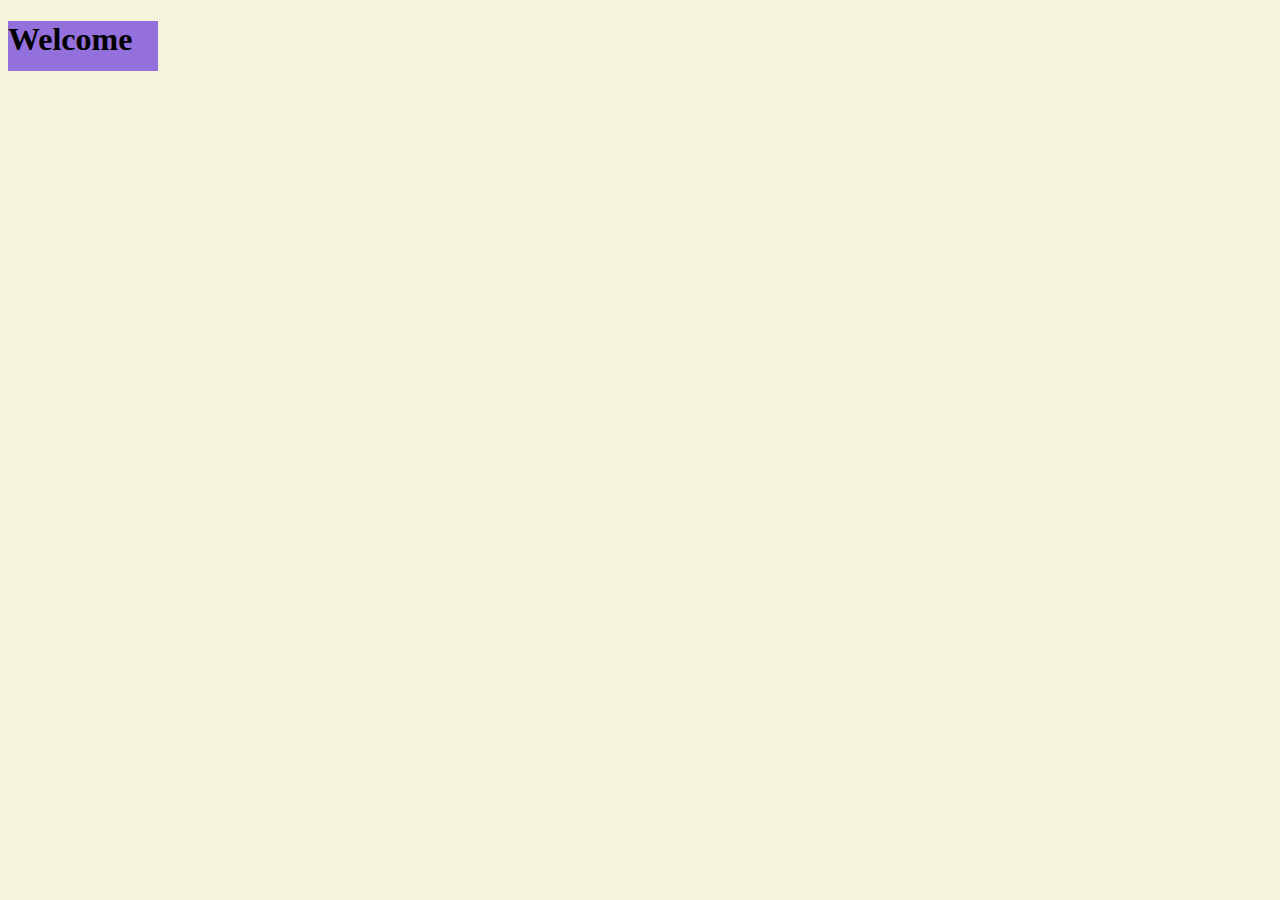
<file: app/welcome.html>
<!DOCTYPE html>
<html>
<head>
<style>
h1 {
    width: 150px;
    height: 50px;
    background-color: mediumpurple;
    -webkit-animation-name: example; /* Safari 4.0 - 8.0 */
    -webkit-animation-duration: 4s; /* Safari 4.0 - 8.0 */
    animation-name: example;
    animation-duration: 5s;
}


/* Standard syntax */
@keyframes example {
    from {background-color: lightcoral;}
    to {background-color:lightseagreen;}
}
body  {
    background-image: url("http://marketmybook.in/wp-content/uploads/2013/05/Library-Books.jpg");
    background-color:beige;
}
</style>
</head>
<body>

<h1>Welcome</h1>

</body>
</html>
</file>
